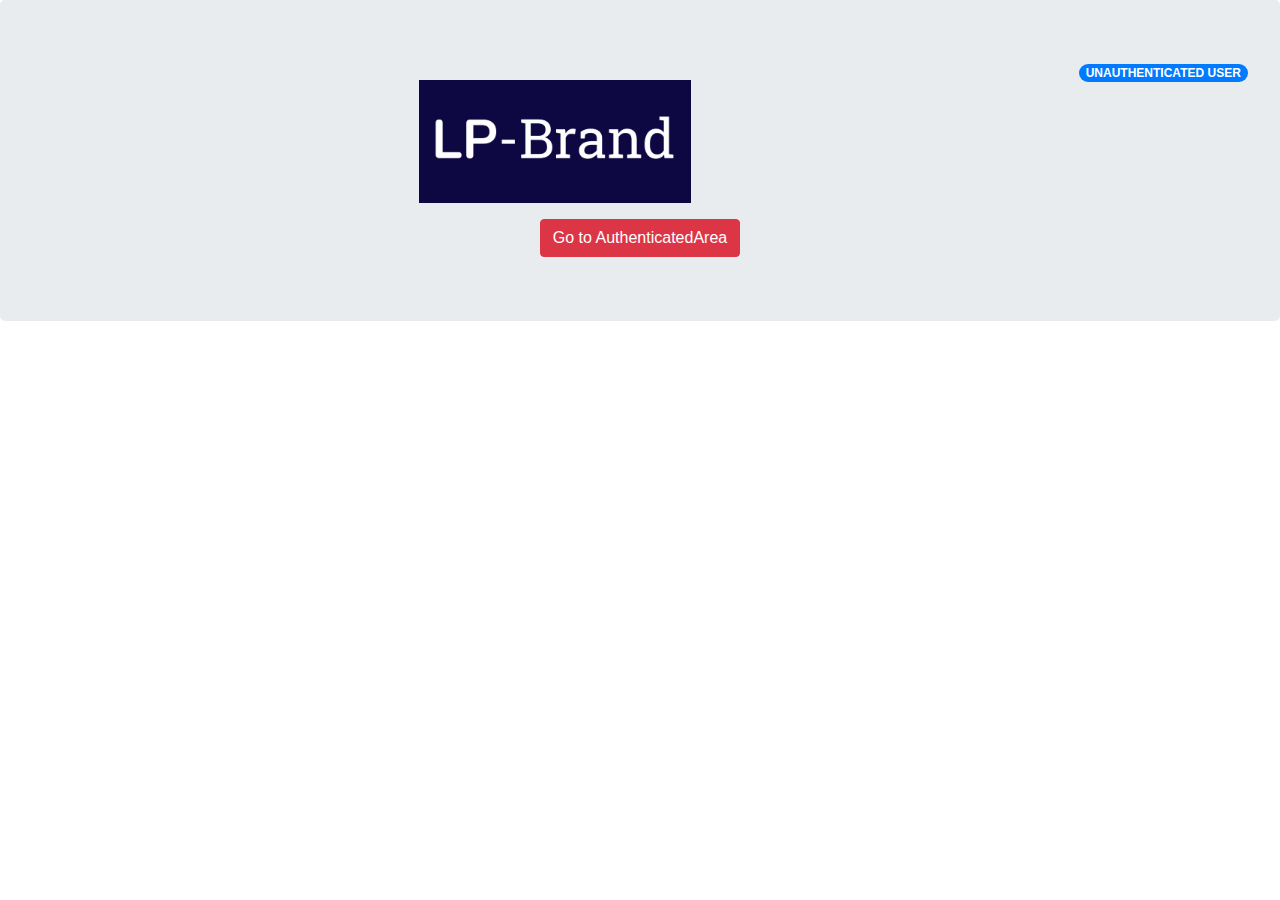
<file: index.html>
<!DOCTYPE html>
<html lang="en">

<head>
    <meta name="viewport" content="width=device-width,initial-scale=1.0,minimum-scale=1.0" />
    <meta charset="utf-8" />
    <meta http-equiv="X-UA-Compatible" content="IE=edge" />
    <link rel="stylesheet" href="https://stackpath.bootstrapcdn.com/bootstrap/4.3.1/css/bootstrap.min.css" integrity="sha384-ggOyR0iXCbMQv3Xipma34MD+dH/1fQ784/j6cY/iJTQUOhcWr7x9JvoRxT2MZw1T"
        crossorigin="anonymous">
    <link rel="stylesheet" href="style.css">
    <title>LP-Brand</title>

    <!-- BEGIN LivePerson Monitor. -->
    <!--<script type="text/javascript">window.lpTag=window.lpTag||{},'undefined'==typeof window.lpTag._tagCount?(window.lpTag={wl:lpTag.wl||null,scp:lpTag.scp||null,site:'90044314'||'',section:lpTag.section||'',tagletSection:lpTag.tagletSection||null,autoStart:lpTag.autoStart!==!1,ovr:lpTag.ovr||{},_v:'1.10.0',_tagCount:1,protocol:'https:',events:{bind:function(t,e,i){lpTag.defer(function(){lpTag.events.bind(t,e,i)},0)},trigger:function(t,e,i){lpTag.defer(function(){lpTag.events.trigger(t,e,i)},1)}},defer:function(t,e){0===e?(this._defB=this._defB||[],this._defB.push(t)):1===e?(this._defT=this._defT||[],this._defT.push(t)):(this._defL=this._defL||[],this._defL.push(t))},load:function(t,e,i){var n=this;setTimeout(function(){n._load(t,e,i)},0)},_load:function(t,e,i){var n=t;t||(n=this.protocol+'//'+(this.ovr&&this.ovr.domain?this.ovr.domain:'lptag.liveperson.net')+'/tag/tag.js?site='+this.site);var o=document.createElement('script');o.setAttribute('charset',e?e:'UTF-8'),i&&o.setAttribute('id',i),o.setAttribute('src',n),document.getElementsByTagName('head').item(0).appendChild(o)},init:function(){this._timing=this._timing||{},this._timing.start=(new Date).getTime();var t=this;window.attachEvent?window.attachEvent('onload',function(){t._domReady('domReady')}):(window.addEventListener('DOMContentLoaded',function(){t._domReady('contReady')},!1),window.addEventListener('load',function(){t._domReady('domReady')},!1)),'undefined'===typeof window._lptStop&&this.load()},start:function(){this.autoStart=!0},_domReady:function(t){this.isDom||(this.isDom=!0,this.events.trigger('LPT','DOM_READY',{t:t})),this._timing[t]=(new Date).getTime()},vars:lpTag.vars||[],dbs:lpTag.dbs||[],ctn:lpTag.ctn||[],sdes:lpTag.sdes||[],hooks:lpTag.hooks||[],identities:lpTag.identities||[],ev:lpTag.ev||[]},lpTag.init()):window.lpTag._tagCount+=1;</script> -->
        <script type="text/javascript">window.lpTag=window.lpTag||{},'undefined'==typeof window.lpTag._tagCount?(window.lpTag={wl:lpTag.wl||null,scp:lpTag.scp||null,site:'44390747'||'',section:lpTag.section||'',tagletSection:lpTag.tagletSection||null,autoStart:lpTag.autoStart!==!1,ovr:lpTag.ovr||{},_v:'1.10.0',_tagCount:1,protocol:'https:',events:{bind:function(t,e,i){lpTag.defer(function(){lpTag.events.bind(t,e,i)},0)},trigger:function(t,e,i){lpTag.defer(function(){lpTag.events.trigger(t,e,i)},1)}},defer:function(t,e){0===e?(this._defB=this._defB||[],this._defB.push(t)):1===e?(this._defT=this._defT||[],this._defT.push(t)):(this._defL=this._defL||[],this._defL.push(t))},load:function(t,e,i){var n=this;setTimeout(function(){n._load(t,e,i)},0)},_load:function(t,e,i){var n=t;t||(n=this.protocol+'//'+(this.ovr&&this.ovr.domain?this.ovr.domain:'lptag.liveperson.net')+'/tag/tag.js?site='+this.site);var o=document.createElement('script');o.setAttribute('charset',e?e:'UTF-8'),i&&o.setAttribute('id',i),o.setAttribute('src',n),document.getElementsByTagName('head').item(0).appendChild(o)},init:function(){this._timing=this._timing||{},this._timing.start=(new Date).getTime();var t=this;window.attachEvent?window.attachEvent('onload',function(){t._domReady('domReady')}):(window.addEventListener('DOMContentLoaded',function(){t._domReady('contReady')},!1),window.addEventListener('load',function(){t._domReady('domReady')},!1)),'undefined'===typeof window._lptStop&&this.load()},start:function(){this.autoStart=!0},_domReady:function(t){this.isDom||(this.isDom=!0,this.events.trigger('LPT','DOM_READY',{t:t})),this._timing[t]=(new Date).getTime()},vars:lpTag.vars||[],dbs:lpTag.dbs||[],ctn:lpTag.ctn||[],sdes:lpTag.sdes||[],hooks:lpTag.hooks||[],identities:lpTag.identities||[],ev:lpTag.ev||[]},lpTag.init()):window.lpTag._tagCount+=1;</script>
    <!-- END LivePerson Monitor. -->

    <script>
        window.lpTag = window.lpTag || {};

        lpTag.section = ['auth:unauthenticated'];
        lpTag.sdes = lpTag.sdes || [];
        lpTag.sdes.push(
            {
                "type": "cart",  //MANDATORY
                "total": 11.7,  //TOTAL VALUE OF THE CART AFTER DISCOUNT
                "currency": "USD",  //CURRENCY CODE
                "numItems": 6,  //NUMBER OF ITEMS IN CART
                "products": [{
                    "product": {
                    "name": "prod1",  //PRODUCT NAME
                    "category": "category",  //PRODUCT CATEGORY NAME
                    "sku": "sku",  //PRODUCT SKU OR UNIQUE IDENTIFIER
                    "price": 7.8  //SINGLE PRODUCT PRICE
                    }, "quantity": 1  //NUMBER OF PRODUCTS
                }]
            },
            {
                "type": "ctmrinfo", 
                "info": {
                    "accountName": document.title,
                }
            }
        );
     //SR Changes   
    var tokenCalls = 0;

    function LPJsMethodName(callback) {
        addAlert('container', '[2] ' + status + ' lpGetAuthenticationToken(callback)');

        //Standard
        callback('eyJhbGciOiJSUzI1NiJ9.[base64].[base64]');
    }

    function addAlert(targetDiv, text) {
        var div = document.getElementById(targetDiv);
        var alertDiv = document.createElement("div");

        alertDiv.className = 'alert alert-primary';
        alertDiv.innerHTML += text;
        div.appendChild(alertDiv);
    }
    </script>

</head>

<body>

    <div class="jumbotron text-center">
        <img class="w-25 p-3" src="logo.png"
            alt="LP-Brand">
        <span class="badge badge-pill badge-primary float-right">UNAUTHENTICATED USER</span>
        <div>
            <a href="authenticatedArea.html"><button type="button" class="btn btn-danger">Go to AuthenticatedArea</button></a>
        </div>
    </div>

</body>

</html>
</file>
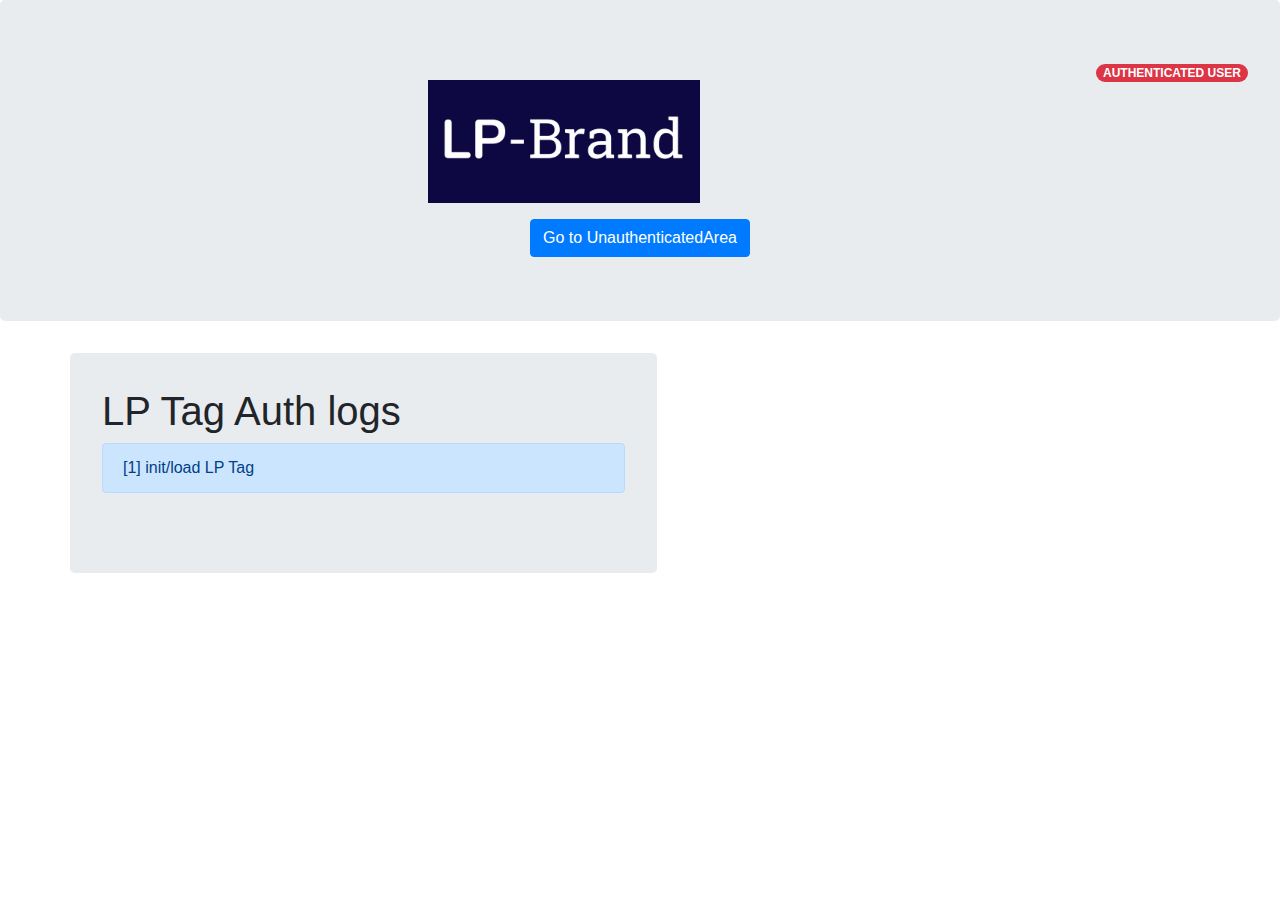
<file: authenticatedArea.html>
<!DOCTYPE html>
<html lang="en">

<head>
    <meta name="viewport" content="width=device-width,initial-scale=1.0,minimum-scale=1.0" />
    <meta charset="utf-8" />
    <meta http-equiv="X-UA-Compatible" content="IE=edge" />
    <link rel="stylesheet" href="style.css">
    <link rel="stylesheet" href="https://stackpath.bootstrapcdn.com/bootstrap/4.3.1/css/bootstrap.min.css" integrity="sha384-ggOyR0iXCbMQv3Xipma34MD+dH/1fQ784/j6cY/iJTQUOhcWr7x9JvoRxT2MZw1T"
        crossorigin="anonymous">
    <title>LP-Brand</title>

    <!-- BEGIN LivePerson Monitor. -->
    <!--<script type="text/javascript">window.lpTag=window.lpTag||{},'undefined'==typeof window.lpTag._tagCount?(window.lpTag={wl:lpTag.wl||null,scp:lpTag.scp||null,site:'90044314'||'',section:lpTag.section||'',tagletSection:lpTag.tagletSection||null,autoStart:lpTag.autoStart!==!1,ovr:lpTag.ovr||{},_v:'1.10.0',_tagCount:1,protocol:'https:',events:{bind:function(t,e,i){lpTag.defer(function(){lpTag.events.bind(t,e,i)},0)},trigger:function(t,e,i){lpTag.defer(function(){lpTag.events.trigger(t,e,i)},1)}},defer:function(t,e){0===e?(this._defB=this._defB||[],this._defB.push(t)):1===e?(this._defT=this._defT||[],this._defT.push(t)):(this._defL=this._defL||[],this._defL.push(t))},load:function(t,e,i){var n=this;setTimeout(function(){n._load(t,e,i)},0)},_load:function(t,e,i){var n=t;t||(n=this.protocol+'//'+(this.ovr&&this.ovr.domain?this.ovr.domain:'lptag.liveperson.net')+'/tag/tag.js?site='+this.site);var o=document.createElement('script');o.setAttribute('charset',e?e:'UTF-8'),i&&o.setAttribute('id',i),o.setAttribute('src',n),document.getElementsByTagName('head').item(0).appendChild(o)},init:function(){this._timing=this._timing||{},this._timing.start=(new Date).getTime();var t=this;window.attachEvent?window.attachEvent('onload',function(){t._domReady('domReady')}):(window.addEventListener('DOMContentLoaded',function(){t._domReady('contReady')},!1),window.addEventListener('load',function(){t._domReady('domReady')},!1)),'undefined'===typeof window._lptStop&&this.load()},start:function(){this.autoStart=!0},_domReady:function(t){this.isDom||(this.isDom=!0,this.events.trigger('LPT','DOM_READY',{t:t})),this._timing[t]=(new Date).getTime()},vars:lpTag.vars||[],dbs:lpTag.dbs||[],ctn:lpTag.ctn||[],sdes:lpTag.sdes||[],hooks:lpTag.hooks||[],identities:lpTag.identities||[],ev:lpTag.ev||[]},lpTag.init()):window.lpTag._tagCount+=1;</script>-->
        <script type="text/javascript">window.lpTag=window.lpTag||{},'undefined'==typeof window.lpTag._tagCount?(window.lpTag={wl:lpTag.wl||null,scp:lpTag.scp||null,site:'44390747'||'',section:lpTag.section||'',tagletSection:lpTag.tagletSection||null,autoStart:lpTag.autoStart!==!1,ovr:lpTag.ovr||{},_v:'1.10.0',_tagCount:1,protocol:'https:',events:{bind:function(t,e,i){lpTag.defer(function(){lpTag.events.bind(t,e,i)},0)},trigger:function(t,e,i){lpTag.defer(function(){lpTag.events.trigger(t,e,i)},1)}},defer:function(t,e){0===e?(this._defB=this._defB||[],this._defB.push(t)):1===e?(this._defT=this._defT||[],this._defT.push(t)):(this._defL=this._defL||[],this._defL.push(t))},load:function(t,e,i){var n=this;setTimeout(function(){n._load(t,e,i)},0)},_load:function(t,e,i){var n=t;t||(n=this.protocol+'//'+(this.ovr&&this.ovr.domain?this.ovr.domain:'lptag.liveperson.net')+'/tag/tag.js?site='+this.site);var o=document.createElement('script');o.setAttribute('charset',e?e:'UTF-8'),i&&o.setAttribute('id',i),o.setAttribute('src',n),document.getElementsByTagName('head').item(0).appendChild(o)},init:function(){this._timing=this._timing||{},this._timing.start=(new Date).getTime();var t=this;window.attachEvent?window.attachEvent('onload',function(){t._domReady('domReady')}):(window.addEventListener('DOMContentLoaded',function(){t._domReady('contReady')},!1),window.addEventListener('load',function(){t._domReady('domReady')},!1)),'undefined'===typeof window._lptStop&&this.load()},start:function(){this.autoStart=!0},_domReady:function(t){this.isDom||(this.isDom=!0,this.events.trigger('LPT','DOM_READY',{t:t})),this._timing[t]=(new Date).getTime()},vars:lpTag.vars||[],dbs:lpTag.dbs||[],ctn:lpTag.ctn||[],sdes:lpTag.sdes||[],hooks:lpTag.hooks||[],identities:lpTag.identities||[],ev:lpTag.ev||[]},lpTag.init()):window.lpTag._tagCount+=1;</script>
    <!-- END LivePerson Monitor. -->

    <script>

        window.lpTag = window.lpTag || {};

        lpTag.sdes = lpTag.sdes || [];
        lpTag.sdes.push(
            {
                "type": "cart",  //MANDATORY
                "total": 11.7,  //TOTAL VALUE OF THE CART AFTER DISCOUNT
                "currency": "USD",  //CURRENCY CODE
                "numItems": 6,  //NUMBER OF ITEMS IN CART
                "products": [{
                    "product": {
                    "name": "prod1",  //PRODUCT NAME
                    "category": "category",  //PRODUCT CATEGORY NAME
                    "sku": "sku",  //PRODUCT SKU OR UNIQUE IDENTIFIER
                    "price": 7.8  //SINGLE PRODUCT PRICE
                    }, "quantity": 1  //NUMBER OF PRODUCTS
                }]
            },
            {
                "type": "ctmrinfo", 
                "info": {
                    "accountName": document.title,
                }
            }

        );

        lpTag.identities = [];
        lpTag.identities.push(identityFn);
        function identityFn(callback) {
            callback({
                iss: "https://livepersonTest.com",
                acr: "loa1",
                sub: "test1"
            });
        }
        
        lpTag.section = ['auth:authenticated'];

    </script>

<script src='main.js'></script>
</head>

<body>

    <div class="jumbotron text-center">
        <img class="w-25 p-3" src="logo.png"
            alt="LP-Brand">
        <span class="badge badge-pill badge-danger float-right">AUTHENTICATED USER</span>
        <div>
            <a href="index.html"><button type="button" class="btn btn-primary">Go to UnauthenticatedArea</button></a>
        </div>
    </div>

    <div class="container">
        <div class="row">
            <div id="container" class="col-sm jumbotron">
                <h1 class="display-5 h1">LP Tag Auth logs</h1>
                <div class="alert alert-primary">
                    [1] init/load LP Tag
                </div>
            </div>
            <div class="col-sm">
            </div>
        </div>
    </div>

</body>

</html>
</file>
<file: style.css>
h1 {
    margin-top: -30px !important;
}
</file>
